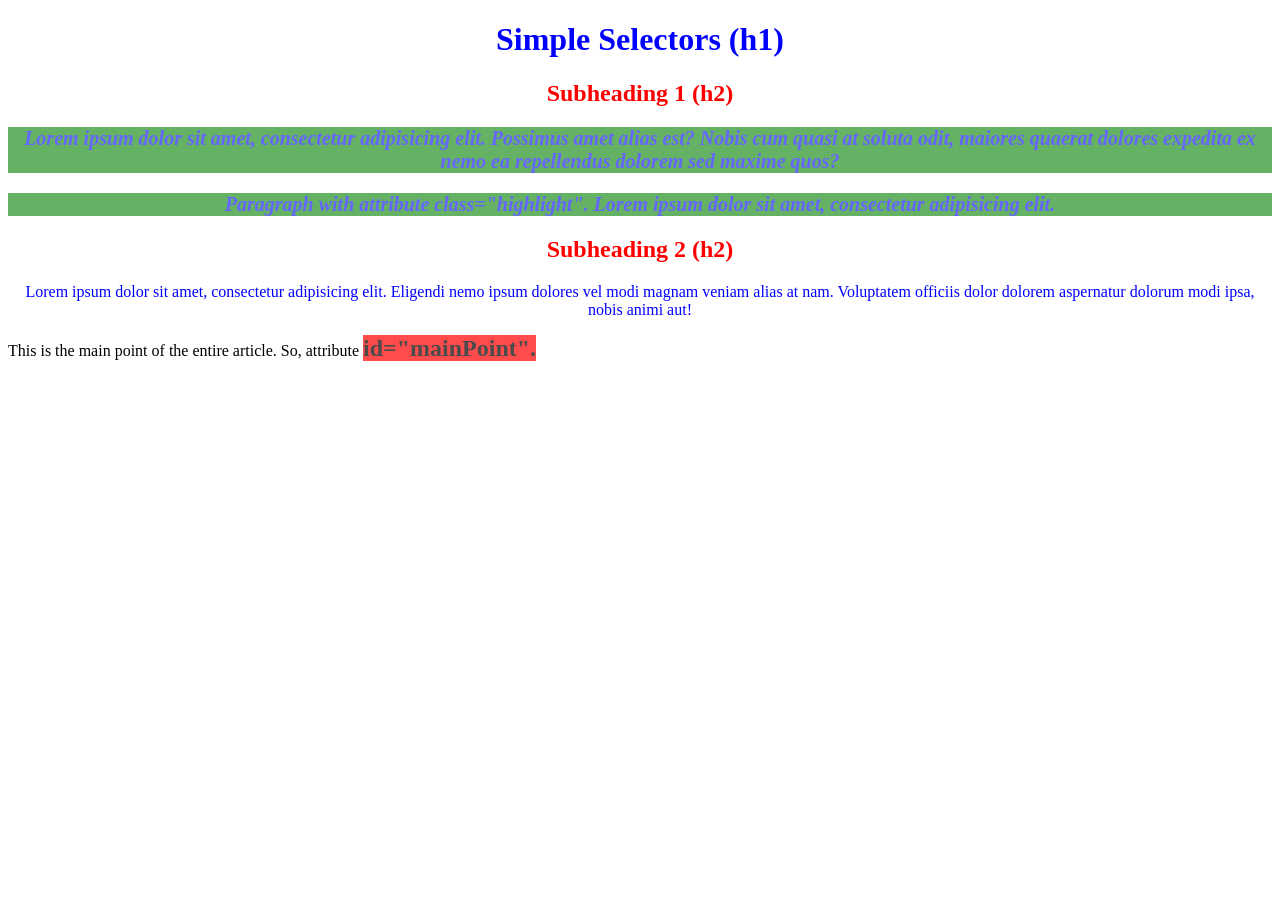
<file: public/q2/Q21NGBeComia.html>
<!DOCTYPE html>
<html>
<head>
    <title>Simple Selectors</title>
    <style>
        /* all h2 elements */
        h2 {
         color: red;
         text-align: center;
        }
        
        /* all with class="highlight" */
        .highlight {
         font-size: 20px;
         font-weight: bold;
         font-style: italic;
         background-color: green;
         opacity: 0.6;
        }
        
        /* element with id="mainPoint" */
        span {
         font-size: 24px;
         font-weight: bold;
         background-color: red;
         opacity: 0.7;
        }
        
        h1,p {
         color: blue;
         text-align: center;
        }
    </style>
</head>
<body>
    <h1>Simple Selectors (h1)</h1>

    <h2>Subheading 1 (h2)</h2>
    
    <p class="highlight">Lorem ipsum dolor sit amet, consectetur adipisicing elit. Possimus amet alias est? Nobis cum quasi at soluta odit,
    maiores quaerat dolores expedita ex nemo ea repellendus dolorem sed maxime quos?</p>
    
    <p class="highlight">Paragraph with attribute class="highlight".  Lorem ipsum dolor sit amet, consectetur adipisicing elit.</p>
    
    <h2>Subheading 2 (h2)</h2>
    <p>Lorem ipsum dolor sit amet, consectetur adipisicing elit. Eligendi nemo ipsum dolores vel modi magnam veniam alias at nam. Voluptatem officiis
    dolor dolorem aspernatur dolorum modi ipsa, nobis animi aut!</p>
    
    <div>This is the main point of the entire article. So, attribute <span id="mainPoint">id="mainPoint".</span>
    </div>
</body>
</html>
</file>
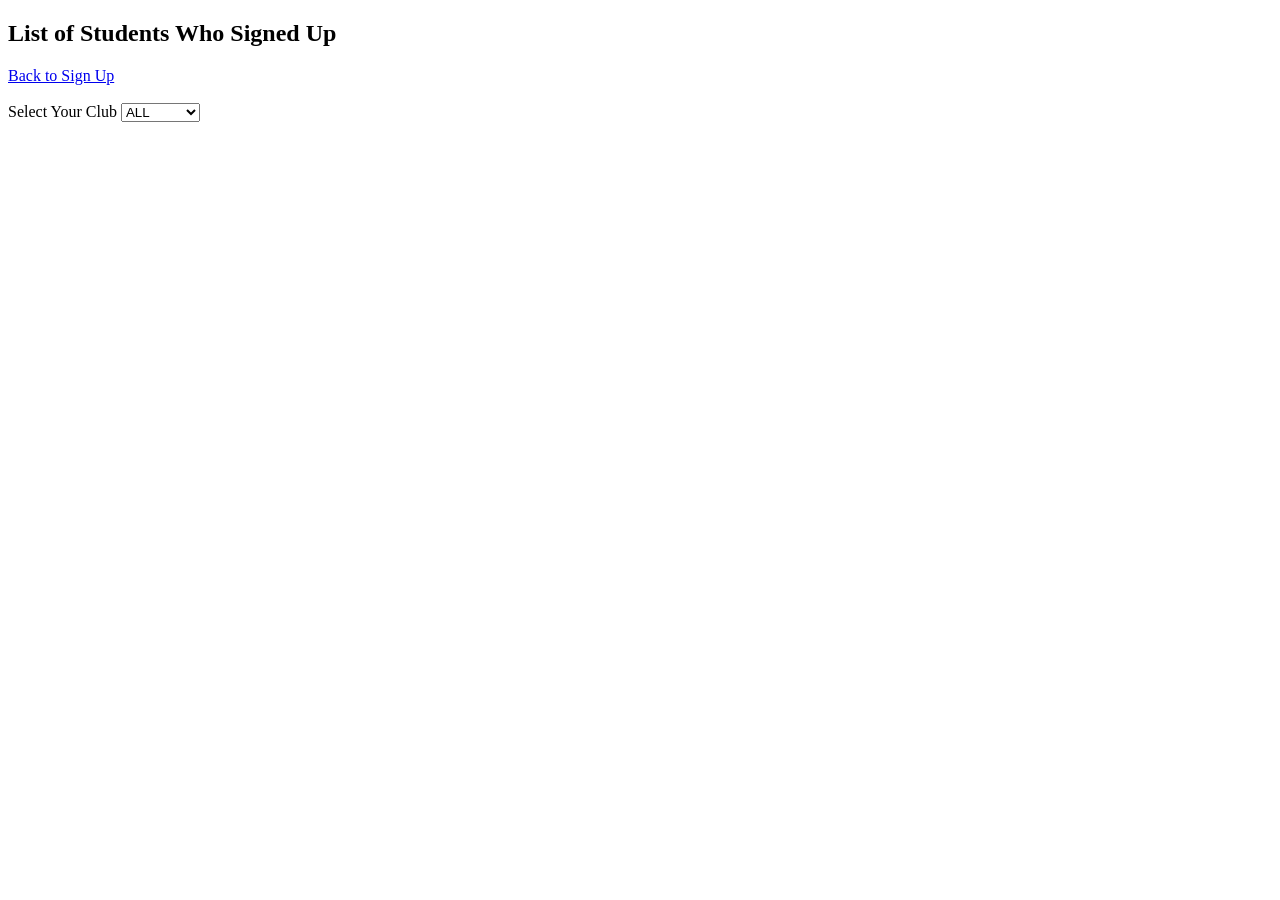
<file: public/q3/viewSignUps.html>
<!DOCTYPE html>
<html>
    <head>

    </head>

    <body>
        <h2>List of Students Who Signed Up</h2>
        <a href="Q3_2GBEComia.html"> Back to Sign Up</a>
        <br/><br/>
        
        <label> Select Your Club
            <select id="Cfilter">
                <option value="ALL">ALL</option>
                <option value="kislap">Kislap</option>
                <option value="expo">Exposure</option>
                <option value="invic">Invictus</option>
                <option value="likha">Likha</option>
                <option value="ellip">Ellipsis</option>
            </select>
        </label>

        <p id="total"></p>
        <div id="table"></div>

        <script>
            let signups = JSON.parse(localStorage.getItem("signups")) || [];
            let filter = document.getElementById("Cfilter");
            let table = document.getElementById("table");
            let total = document.getElementById("total");

            if (signups.length === 0) {
                table.innerHTML = "<b>No sign ups.</b>"
                table.textContent = "";
            }

            let clubs = [...new Set(signups.map(s => s.club))]
            clubs.forEach(club => {
                let opt = document.createElement("option");
                opt.value = club;
                opt.textContent = club;
                filter.appendChild(opt);
            });

            function displayTable(list) {
                of (list.length === 0) {
                    table.innerHML = "No Sign Ups";
                    total.textContent = "Total Signups: 0";
                    return;
                }

                let html = `
                <table>
                    <tr>
                        <th>Club</th>
                        <th>ID</th>
                        <th>Full Name</th>
                        <th>Grade lvl</th>
                        <th>Email</th>
                        <th>Mobile #</th>
                        <th>Residence</th>
                    </tr>`;

                list.forEach(s => {
                    html += `
                        <tr>
                            <td>${s.club}</td>
                            <td>${s.id}</td>
                            <td>${s.name}</td>
                            <td>${s.grade}</td>
                            <td>${s.email}</td>
                            <td>${s.mobile}</td>
                            <td>${s.residence}</td>
                        </tr>`;
                });

                html += "</table>";
                table.innerHTML = html;
                total.textContent = "Total Signups: " + list.length;
            }
            
            displayTable(signups);

            filter.onchange = function() {
                if (this.value === "ALL") {
                    displayTable(signups);
                }

                else {
                    displayTable(signups.filter(s => s.club === this.value));
                }
            }
        </script>
    </body>
</html>
</file>
